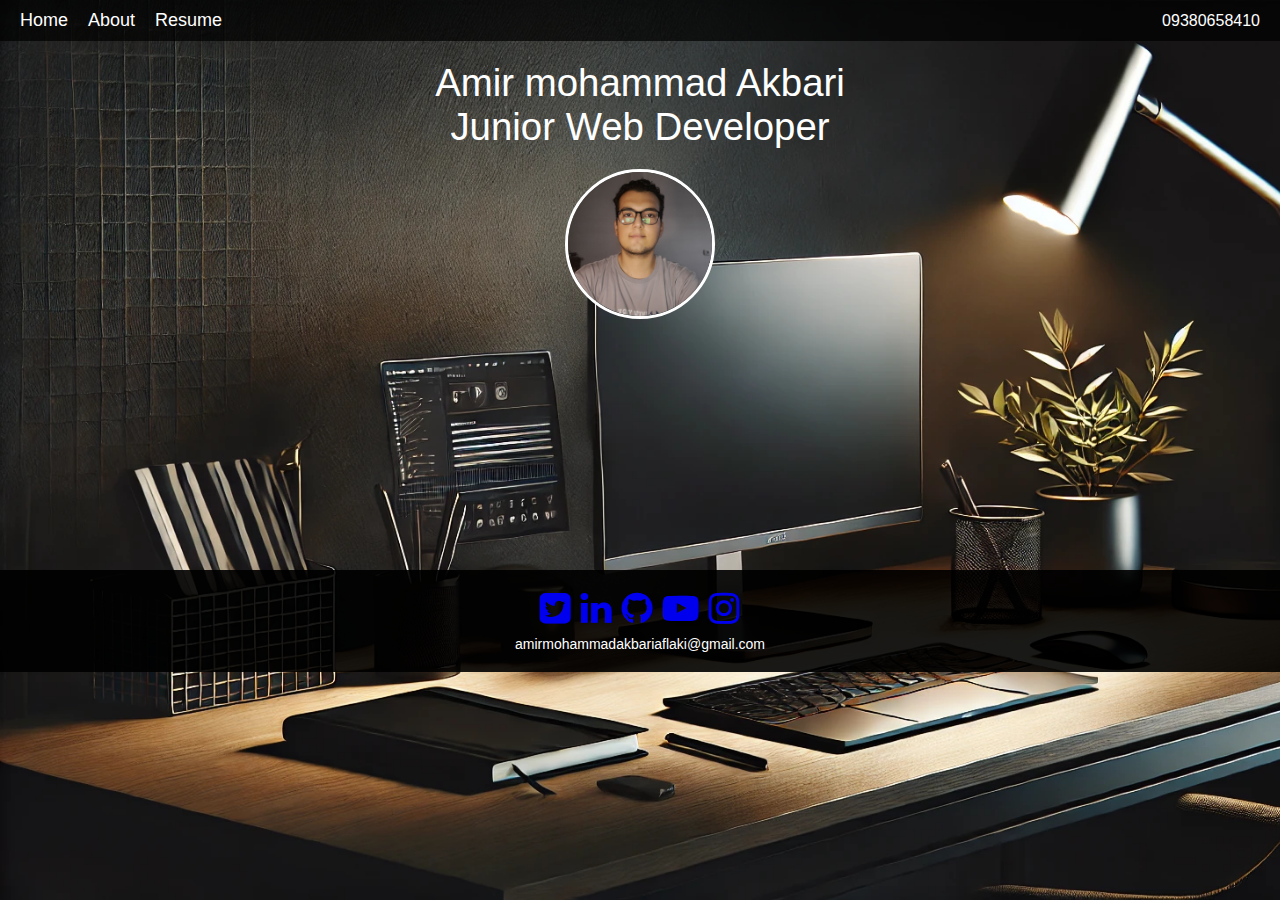
<file: index.html>
<!doctype html>
<html lang="en">
<head>
    <meta charset="UTF-8">
    <meta name="viewport" content="width=device-width, initial-scale=1.0">
    <meta http-equiv="X-UA-Compatible" content="ie=edge">
    <link rel="stylesheet" href="https://cdnjs.cloudflare.com/ajax/libs/font-awesome/4.7.0/css/font-awesome.min.css">
    <title>Portfolio</title>
    <link rel="stylesheet" href="style.css">
</head>
<body>
<header class="nav_bar">
    <ul class="ul_of_menu">
        <li class="li_of_menu"><a href="#">Home</a></li>
        <li class="li_of_menu"><a href="about.html">About</a></li>
        <li class="li_of_menu"><a href="#">Resume</a></li>
    </ul>
    <div class="container_of_phone">
        <p class="phone_number">09380658410</p>
    </div>
</header>

<main class="main">
    <div class="content">
        <p class="name">Amir mohammad Akbari<br>Junior Web Developer</p>
        <img src="me1.jpg" alt="my photo" class="IMG">
    </div>
</main>

<footer class="footer">
    <div class="social_links">
        <a href="https://x.com/amirakbari99811">
            <i class="fa fa-twitter-square" style="font-size:36px"></i>
        </a>
        <a href="https://www.linkedin.com/in/amir-mohammad-akbari-1891672b7/">
            <i class="fa fa-linkedin" style="font-size:36px"></i>
        </a>
        <a href="https://github.com/amirrk2025">
            <i class="fa fa-github" style="font-size:36px"></i>
        </a>
        <a href="https://www.youtube.com/@amirmohammadakbari-AI">
            <i class="fa fa-youtube-play" style="font-size:36px"></i>
        </a>
        <a href="https://www.instagram.com/amir_mohammad_akbari_rk/">
            <i class="fa fa-instagram" style="font-size:36px"></i>
        </a>
    </div>
    <p class="email">amirmohammadakbariaflaki@gmail.com</p>
</footer>
</body>
</html>
</file>
<file: style.css>
/* Reset and Global Styles */
* {
    margin: 0;
    padding: 0;
    box-sizing: border-box;
}
body {
    font-family: Arial, sans-serif;
    color: white;
    background-image: url("portfolio_background_3.jpg");
    background-size: cover;
    background-attachment: fixed;
}

/* Navigation Bar */
.nav_bar {
    display: flex;
    justify-content: space-between;
    align-items: center;
    padding: 10px 20px;
    background-color: rgba(0, 0, 0, 0.7);
}
.ul_of_menu {
    list-style-type: none;
    display: flex;
    gap: 20px;
}
.li_of_menu a {
    color: white;
    font-size: 18px;
    text-decoration: none;
}
.container_of_phone {
    font-size: 16px;
}

/* Main Content */
.main {
    display: flex;
    justify-content: center;
    align-items: center;
    flex-direction: column;
    text-align: center;
    margin: 20px;
}
.name {
    font-size: 3vw;
    margin-bottom: 20px;
}
.IMG {
    width: 150px;
    height: 150px;
    border-radius: 50%;
    border: 3px solid white;
}

/* Footer */
.footer {
    margin-top: 19.3%;
    text-align: center;
    padding: 20px 0;
    background-color: rgba(0, 0, 0, 0.9);
}
.social_links {
    display: flex;
    justify-content: center;
    gap: 10px;
    margin-bottom: 10px;
}
.email {
    font-size: 14px;
}

/* Responsive Design */
@media screen and (max-width: 768px) {
    .nav_bar {
        flex-direction: column;
        align-items: flex-start;
    }
    .main .name {
        font-size: 4vw;
    }
    .IMG {
        width: 120px;
        height: 120px;
    }
}

@media screen and (max-width: 480px) {
    .nav_bar {
        align-items: center;
    }
    .phone_number {
        display: none;
    }
    .main .name {
        font-size: 5vw;
    }
    .IMG {
        width: 100px;
        height: 100px;
    }
    .social_links i {
        font-size: 28px;
    }
}
</file>
